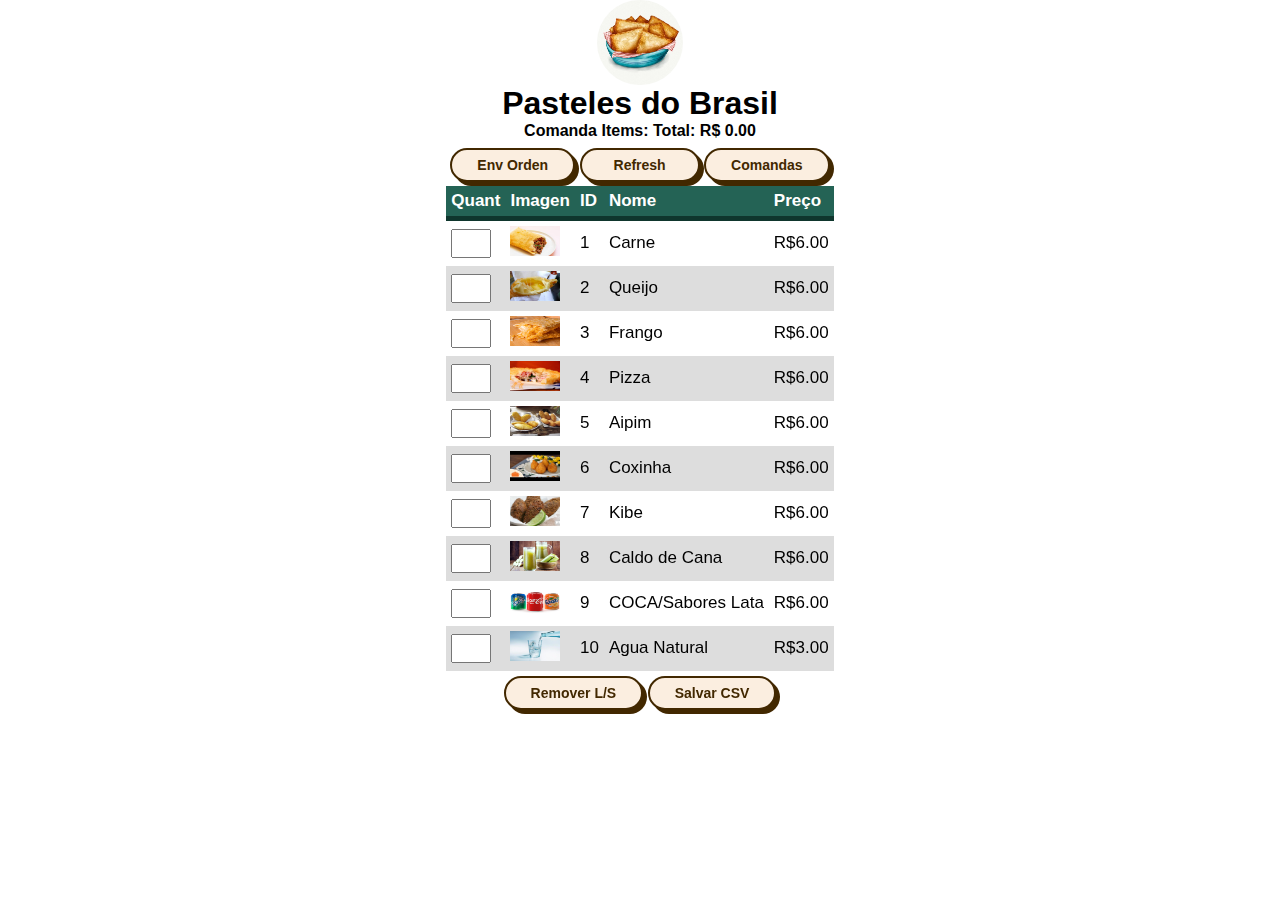
<file: index.html>
<!DOCTYPE html>
<html lang="en">
<head>
  <meta charset="UTF-8">
  <meta http-equiv="X-UA-Compatible" content="IE=edge">
  <meta name="viewport" content="width=device-width, initial-scale=1.0">
  <script src="app.js" type="text/javascript" defer></script>
  <link rel="shortcut icon" href="pasteles.ico" type="image/x-icon">
  <link href='https://unpkg.com/boxicons@2.1.2/css/boxicons.min.css' rel='stylesheet'>
  <link rel="stylesheet" href="style.css">
  <title>Pasteles Express</title>
</head>

<script>
  function enviarComanda() {
      var numeroComanda = numeroComanda2;
      window.open("checkimp.html?numeroComanda=" + numeroComanda, "_blank");
  }
</script>

<body>
  <main>

    <img class="imag" src="pasteles.jpg" alt="Logotipo express ">
    <h1>
      Pasteles do Brasil
    </h1>
    
    <h4>Comanda
      <span class="comand" id="comand"></span>
      Items:
      <span class="cantItems"></span>
      Total: R$
      <span class="total">0.00</span>
    </h4>

    <div>
      <a>
        <button class="button-74" id="getValuesButton">Env Orden</button>
        <button class="button-74" id="refreshButton">Refresh</button>
      </a>
      <a href="comanda.html" target="_blank">
        <button class="button-74" id="resCom">Comandas</button>
      </a>   
    </div>

    <div id="main-container" class="selectedItem">

        <table>
          <thead class="sel1">
            <tr>
              <th>Quant</th>
              <th>Imagen</th>
              <th>ID</th>
              <th>Nome</th>
              <th>Preço</th>
            </tr>
          </thead>
          <tbody id="foodTable"></tbody>
        </table>

    </div>
    <div>
        <button class="button-74" role="button" id="btnClearStorage">Remover L/S</button>
        <button class="button-74" role="button" id="downloadCSVButton">Salvar CSV</button> 
    </div>
  </main> 
</body>
</html>
</file>
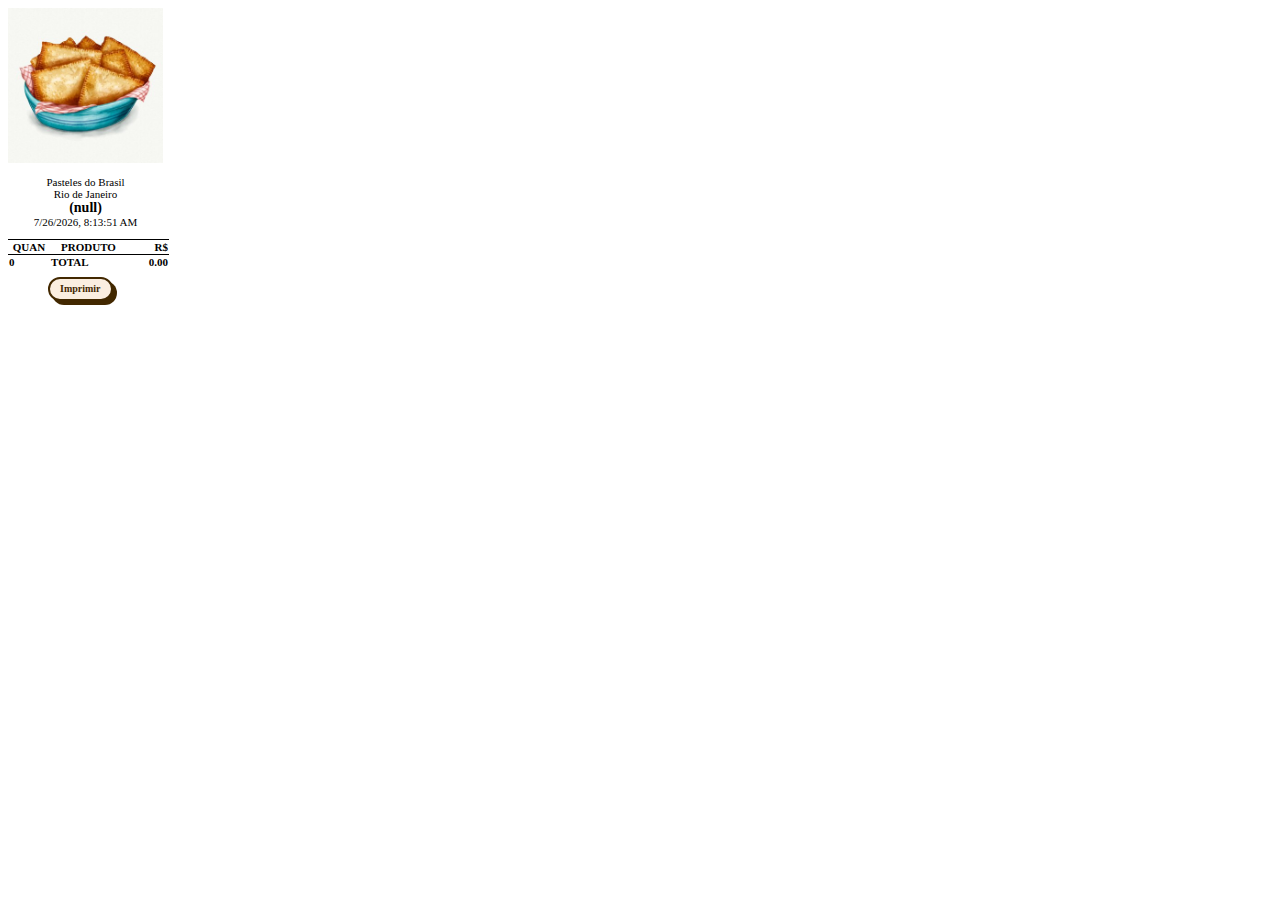
<file: checkimp.html>
<!DOCTYPE html>
<html lang="en">
<head>
    <meta charset="UTF-8">
    <meta name="viewport" content="width=device-width, initial-scale=1.0">
    <link rel="shortcut icon" href="pasteles.ico" type="image/x-icon">
    <link rel="stylesheet" href="checkimp.css"> <script src="checkimp.js"></script>
    <title>Factura</title>

    <script>
        const queryString = window.location.search;
        const urlParams = new URLSearchParams(queryString);
        const varComanda = urlParams.get('numeroComanda');
    </script>
    
   
</head>
<body>
    <div>
        <div class="ticket">
            <img class="imag" src="pasteles.jpg" alt="Logotipo express ">
            <p class="centrado">Pasteles do Brasil
                <br>Rio de Janeiro
                <br><span style="font-weight: bold;" class="comand" id="comand"></span>
                <br><span class="centrado" id="fecha"></span>
            </p>
        </div>
        <table class="tabla" id="tabla">
            <thead>
                <tr>
                    <th class="cantidad">QUAN</th>
                    <th class="producto">PRODUTO</th>
                    <th class="precio">R$</th>
                </tr>
            </thead>
            <tbody class="centrado"></tbody>    
        </table>

        <div class="items" id="invoiceItems">
            <!-- Los elementos de la factura se generarán aquí -->
        </div>
    </div>
    <button class="oculto-impresion" onclick="imprimir()">Imprimir</button>


    <!-- "esta es la ultima version"  12/10/2024 06:58 -->

</body>
</html>
</file>
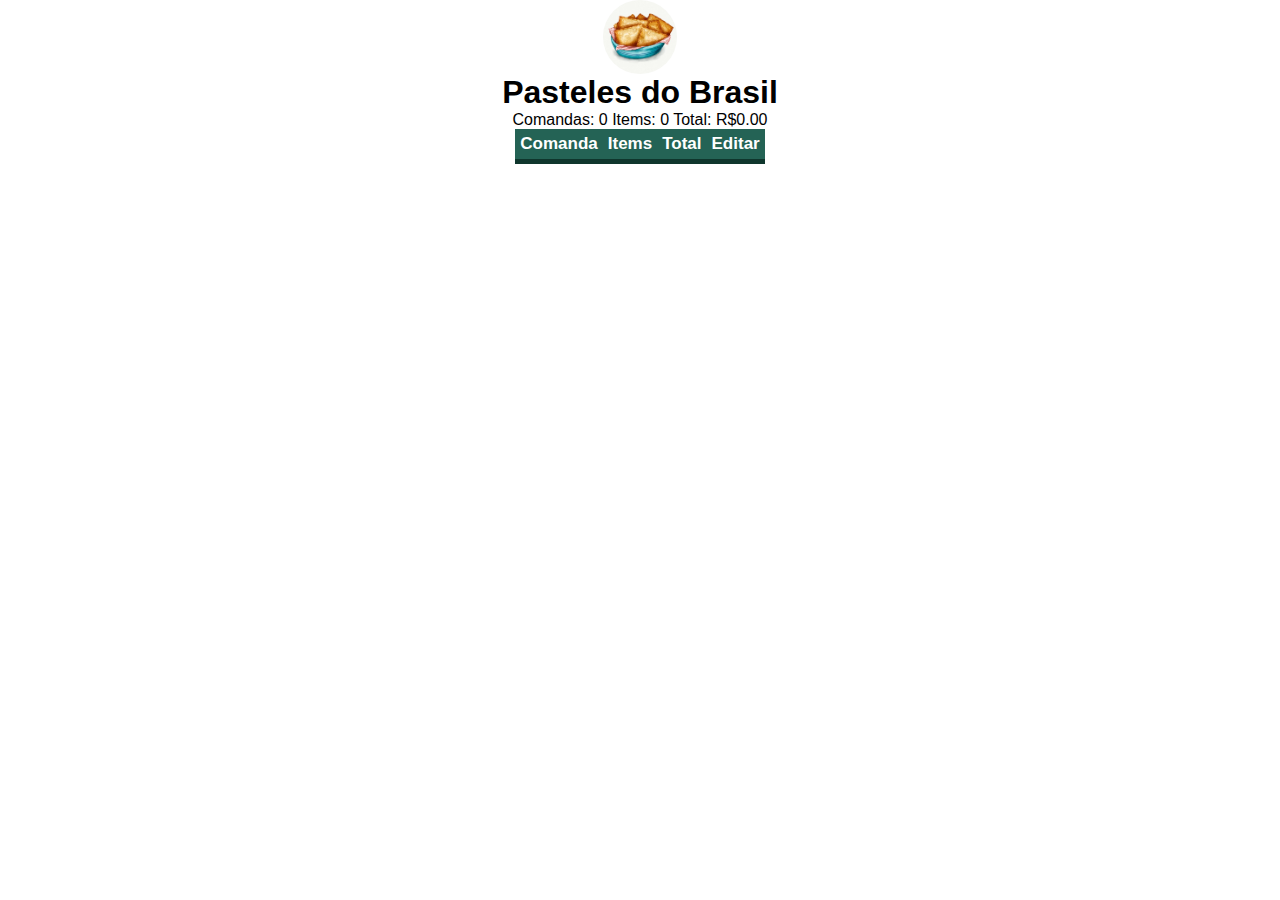
<file: comanda.html>
<!DOCTYPE html>
<html lang="en">
<head>
  <meta charset="UTF-8">
  <meta http-equiv="X-UA-Compatible" content="IE=edge">
  <meta name="viewport" content="width=device-width, initial-scale=1.0">
  <link rel="stylesheet" href="style.css"> <script src="comanda.js"></script>
  <link rel="shortcut icon" href="pasteles.ico" type="image/x-icon">
  <link href='https://unpkg.com/boxicons@2.1.2/css/boxicons.min.css' rel='stylesheet'>
  <title>Resumen CMD</title>

</head>

<body>
  <main>
    <img class="imag" src="pasteles.jpg" alt="Logotipo express ">
    <h1>
      Pasteles do Brasil
    </h1>
    <div class="tot2">
    Comandas:
    <span class="TotalComandas"></span>    
    Items:
    <span class="TotalItems"></span>
    Total:
    <span class="totalFacturado">0.00</span>
    </div>

    <div class="selectedItem">
        <table>
          <thead>
            <tr>
              <th>Comanda</th>
              <th>Items</th>
              <th>Total</th>
              <th>Editar</th> <!-- botón para pedir detalles -->
            </tr>
          </thead>
          <tbody id="selectedItemsTableBody"></tbody>
        </table>
    </div>
  </main> 
</body>
</html>
</file>
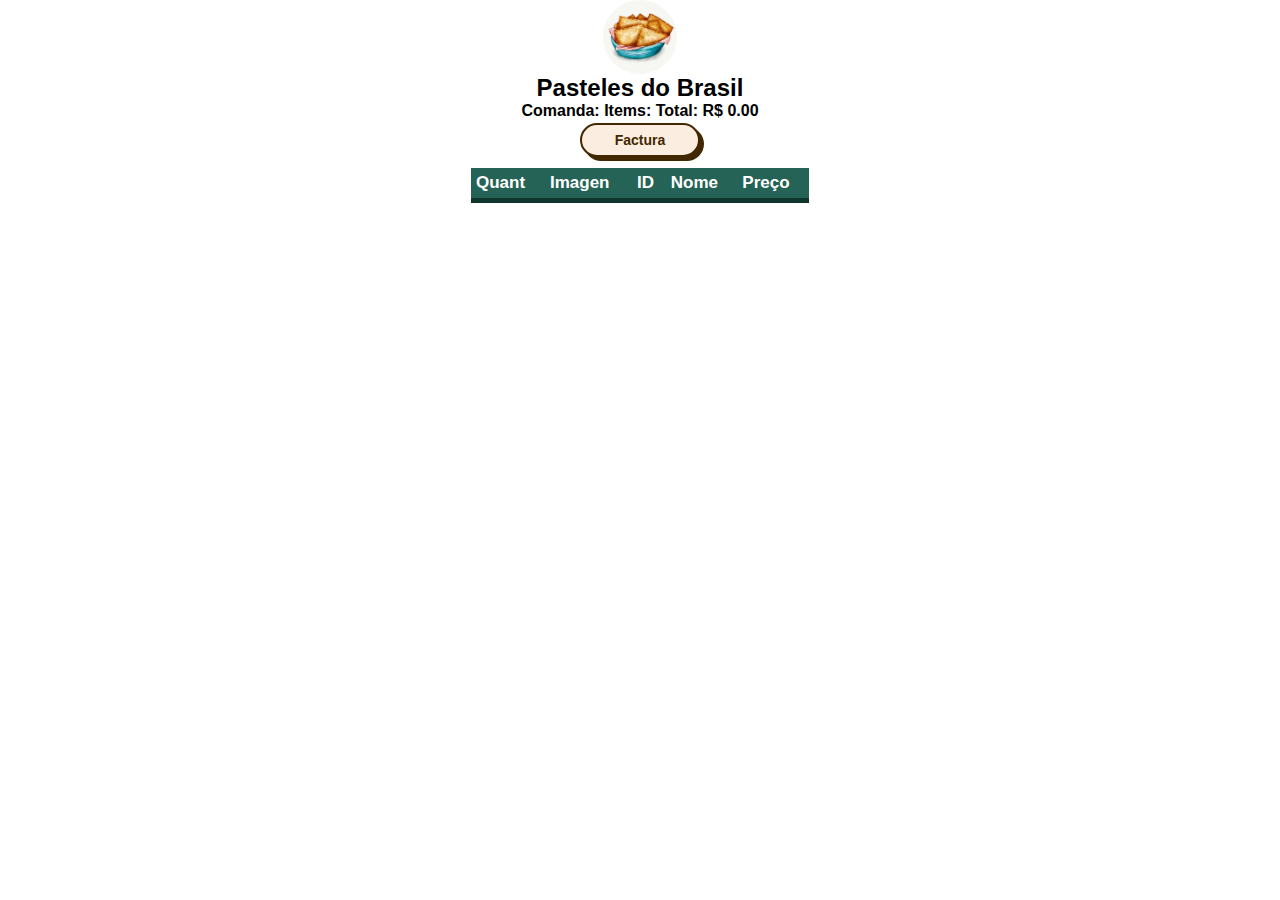
<file: edit.html>
<!DOCTYPE html>
<html lang="en">
<head>
  <meta charset="UTF-8">
  <meta http-equiv="X-UA-Compatible" content="IE=edge">
  <meta name="viewport" content="width=device-width, initial-scale=1.0">
  <link rel="stylesheet" href="style.css"> <script src="edit.js"></script>
  <link rel="shortcut icon" href="pasteles.ico" type="image/x-icon">
  <link href='https://unpkg.com/boxicons@2.1.2/css/boxicons.min.css' rel='stylesheet'>
  <title>Edita CMD</title>
</head>

<script>
  function enviarComanda() {
      var numeroComanda = numeroComanda2;
      window.open("checkimp.html?numeroComanda=" + numeroComanda, "_blank");
  }
</script>

<body>
  <main>
    <img class="imag" src="pasteles.jpg" alt="Logotipo express ">
    <h2>
      Pasteles do Brasil
    </h2>
  
    <h4>
      Comanda:
      <span class="comand"></span>
      Items:
      <span class="cantItems"></span>
      Total: R$
      <span class="total">0.00</span>
    </h4>

    <div class="marbut">
      <a href="#" onclick="enviarComanda();">
        <button class="button-74" id="Check">Factura</button>
      </a>
    </div>

    <div id="main-container" class="selectedItem">
        <table>
          <thead>
            <tr>
              <th>Quant</th>
              <th>Imagen</th>
              <th>ID</th>
              <th>Nome</th>
              <th>Preço</th>
            </tr>
          </thead>
          <tbody id="selectedItemsTableBody"></tbody>
        </table>
    </div>
  </main> 
</body>
</html>
</file>
<file: style.css>
* {
    margin: 0;
    padding: 0;
    box-sizing: border-box;
    font-family: 'poppins', sans-serif;
    outline: none;
  }
  
  
  input[type=number]::-webkit-inner-spin-button,
  input[type=number]::-webkit-outer-spin-button {
    -webkit-appearance: none;
    margin: 0;
  }
  
  input[type=number] {
    --moz-appearance:textfield;
  }
  
  
#miSelect {
  width: 100%;
}

#selectedItemsTableBody {
  width: 100%;
}

  .sel1 {
    flex: 1;
  
  } 
  
  .numeroComandaInput {
  
    font-size: 20px;
    font-weight: 600;
    width:40px
  
  }
  
  select {
    font-size: 29px;
  }
  
  .tot1 {
    flex: 1;
    font-size: 30px;
  }
  
  .marbut {
  
    margin-bottom: 10px;
  
  }
  
  
  .comand{
    
    font-weight: bold;
  
  }
  
  table {
    width: 100%;
  }
  
  @media (max-width: 370px) {
    #main-container {
        width: 90%; 
    }
  }
  
  
  @media (max-width: 768px) {
    #main-container {
        width: 80%; 
    }
  }
  
  @media (max-width: 992px) {
    #main-container {
        width: 70%; 
    }
  }
  
  body {
    /* min-height: 100vh; */
    display: flex;
    flex-direction: column;
    align-items: center;
    justify-content: center;
    margin: 0;
    font-family: 'poppins', sans-serif;
    /* background-color: rgb(255, 97, 5); */
    background-color: white;
  }
  
  #main-container {
    width: 100%; 
      max-width: 100%;  
  }
  
  main {
    /* background-color: rgb(255, 97, 5); */
    background-color: white;
    /* width: 700px; 	 */
    height: 90%;
    margin-left: auto;
    margin-right: auto;
   
    display: flex;
    flex-direction: column;
    align-items: center;
    
  }
  
  
  .newItem {
    display: flex; 
    flex-direction: row;
  }
  
  
  .resume,
  .newItem,
  .setItem {
    width: 100%;
    /* max-width: 700px;  */
    margin-top: 20px;
  }
  
  .resume > div,
  .newItem > div,
  .setItem > button {
    width: 100%;
    box-sizing: border-box;
    padding: 10px;
    margin-bottom: 10px;
  }
  
  .resume {
    background-color: rgb(170, 105, 26);
    margin-top: 5%;
    display: flex;
    padding: 10px 0;
    gap: 40px;
    width: 100%;
    justify-content: center;
    flex-wrap: wrap;
  }
  
  .resume > div {
    display: flex;
    flex-direction: column;
    box-shadow: 0px 0px 5px #ccc;
    border-radius: 10px;
    padding: 10px;
    width: 150px;
  }
  
  .newItem {
    margin-top: 3%;
    margin-bottom: 2%;
    background-color: rgb(170, 105, 26);
    display: flex;
    gap: 10px;
    align-items: end;
    width: 100%;
    justify-content: center;
    flex-wrap: wrap;
  }
  
  .divDesc, .divType, .divAmount {
    display: flex;
    flex-direction: column;
  }
  
  .newItem > button {
    background-color: #2C73D2;
    color: white;
    border: none;
    padding: 0 15px;
    border-radius: 5px;
    cursor: pointer;
    height: 34px;
  }
  
  input, select {
    padding: 5px;
  }
  
  .divTable {
    margin-top: 5%;
    background-color: rgb(170, 105, 26);
    width: 100%;
    display: flex;
    justify-content: center;
  }
  
  table {
    width: 100%;
    background-color: white;
    text-align: left;
    border-collapse: collapse;
    
  }
  
  th, td {
    padding: 5px;
    font-size: 17px;
   
  }
  
  tr:nth-child(even){
    background-color: #ddd;
  }
  
  tr:hover td{
    background-color: #369681;
    color: white
  }
  
  thead{
    background-color: #246355;
    border-bottom: solid 5px #0F362d;
    color: white;
  }
  
  i {
    font-size: 25px;
  }
  
  .bxs-chevron-up-circle {
    color: #00C9A7;
  }
  
  .bxs-chevron-down-circle {
    color: #D83121;
  }
  
  .columnAction {
    width: 40px;
    text-align: center;
  }
  
  .columnAction > button {
    background: transparent;
    border: none;
  }
  
  .columnAmount {
    width: 30%;
  }
  
  .columnType {
    width: 80px;
    text-align: center;
  }
  
  .setItem > button {
    margin-top: 5%;
    background-color: #f80505;
    color: white;
    border: none;
    padding: 0 15px;
    border-radius: 5px;
    cursor: pointer;
    height: 34px;
  }
  
  .btn-box{
    text-align: center;
  }
  
  .cart-btn{
    outline: none;
    border: none;
    background: crimson;
    color: white;
    padding: 10px 25px;
    border-radius: 20px;
    font-size: 18px;
    text-transform: uppercase;
    bottom: 30px;
    margin: 15px 0;
    cursor: pointer;
  }
  
  .taste-header{
  padding-top: 40px;
  padding-bottom: 10px;
  position: sticky;
  top: 0;
  background: whitesmoke;
  }
  
  .util i,.user i{
  font-size: 18px;
  margin: 0 16px;
  border: 1px solid crimson;
  padding: 8px 16px;
  color: crimson;
  border-radius: 20px;
  cursor: pointer;
  }
  .util i:active{
  color: white;
  background: crimson;
  }
  
  .cart-toggle{
  display: block;
  }
  
  .img{
  width: 50px;
  height: 50px;
  border-radius: 50%;
  }
  
  .imasal {
    max-width: 10%;
    border-radius: 100%;
    display:block;
    margin:auto;
    } 

  .imag {
    max-width: 22%;
    border-radius: 50%;
    display:block;
    margin-bottom: 0%;
    } 
    
  .zoom {
    transition: transform .2s; 
  }
   
  .zoom:hover {
    transform: scale(2.5); 
  }
  
  
  
  /* Estilo específico para la impresión */
  @media print {
    /* Ocultar la imagen del artículo */
    .selectedItemsTable td img {
      display: none;
    }
  }
  
  
  /* Estilo específico para la impresión */
  
  @media print {
    /* Ocultar elementos que no deseas imprimir */
    body, header, .some-other-element {
      display: none;
    }
  
    /* Estilo para los elementos que deseas imprimir */
    .selectedItemsTable {
      display: table;
      width: 100%;
      border-collapse: collapse;
    }
  
    .selectedItemsTable th, .selectedItemsTable td {
      border: 1px solid #ddd;
      padding: 8px;
      text-align: left;
    }
  } 
 
  
  
  
  /* https://getcssscan.com/css-buttons-examples */
  
  
  /* <button class="button-74" role="button">Button 74</button> */
  
  /* CSS */
  .button-74 {
    margin-top: 2%;
    margin-bottom: 1%;
    background-color: #fbeee0;
    border: 2px solid #422800;
    border-radius: 20px;
    box-shadow: #422800 4px 4px 0 0;
    color: #422800;
    cursor: pointer;
    display: inline-block;
    font-weight: 600;
    font-size: 14px;
    padding: 0 16px;
    line-height: 30px;
    text-align: center;
    text-decoration: none;
    user-select: none;
    -webkit-user-select: none;
    touch-action: manipulation;
  }
  
  .button-74:hover {
    background-color: #fff;
  }
  
  .button-74:active {
    box-shadow: #422800 2px 2px 0 0;
    transform: translate(2px, 2px);
  }
  
  @media (min-width: 768px) {
    .button-74 {
      min-width: 120px;
      padding: 0 25px;
    }
  }
</file>
<file: checkimp.css>
* {
    font-size: 11px;
    font-family: 'Times New Roman';
}

button {
  margin-top: 5%;
  background-color: #fbeee0;
  border: 2px solid #422800;
  border-radius: 20px;
  box-shadow: #422800 4px 4px 0 0;
  color: #422800;
  cursor: pointer;
  display: inline-block;
  font-weight: 800;
  font-size: 10px;
  padding: 0 10px;
  line-height: 20px;
  text-align: center;
  text-decoration: none;
  user-select: none;
  -webkit-user-select: none;
  touch-action: manipulation;

}

td,
th,
tr,
table {
    border-top: 1px solid black;
    border-collapse: collapse;
}

td.producto,
th.producto {
    width: 75px;
    max-width: 75px;
}

td.cantidad,
th.cantidad {
    width: 40px;
    max-width: 40px;
    word-break: break-all;
}

td.precio,
th.precio {
    width: 40px;
    max-width: 40px;
    word-break: break-all;
    text-align: right;
}

.centrado {
    text-align: center;
    align-content: center;
}

.ticket {
    width: 155px;
    max-width: 155px;
}

img {
    max-width: inherit;
    width: inherit;
}
button {
    margin-top: 8px;
    margin-left: 40px;
 }

 .comand{
    font-size: 14px;
    font-weight: bold;

}

@media print {
    .oculto-impresion,
    .oculto-impresion * {
        display: none !important;
    }
}
</file>
